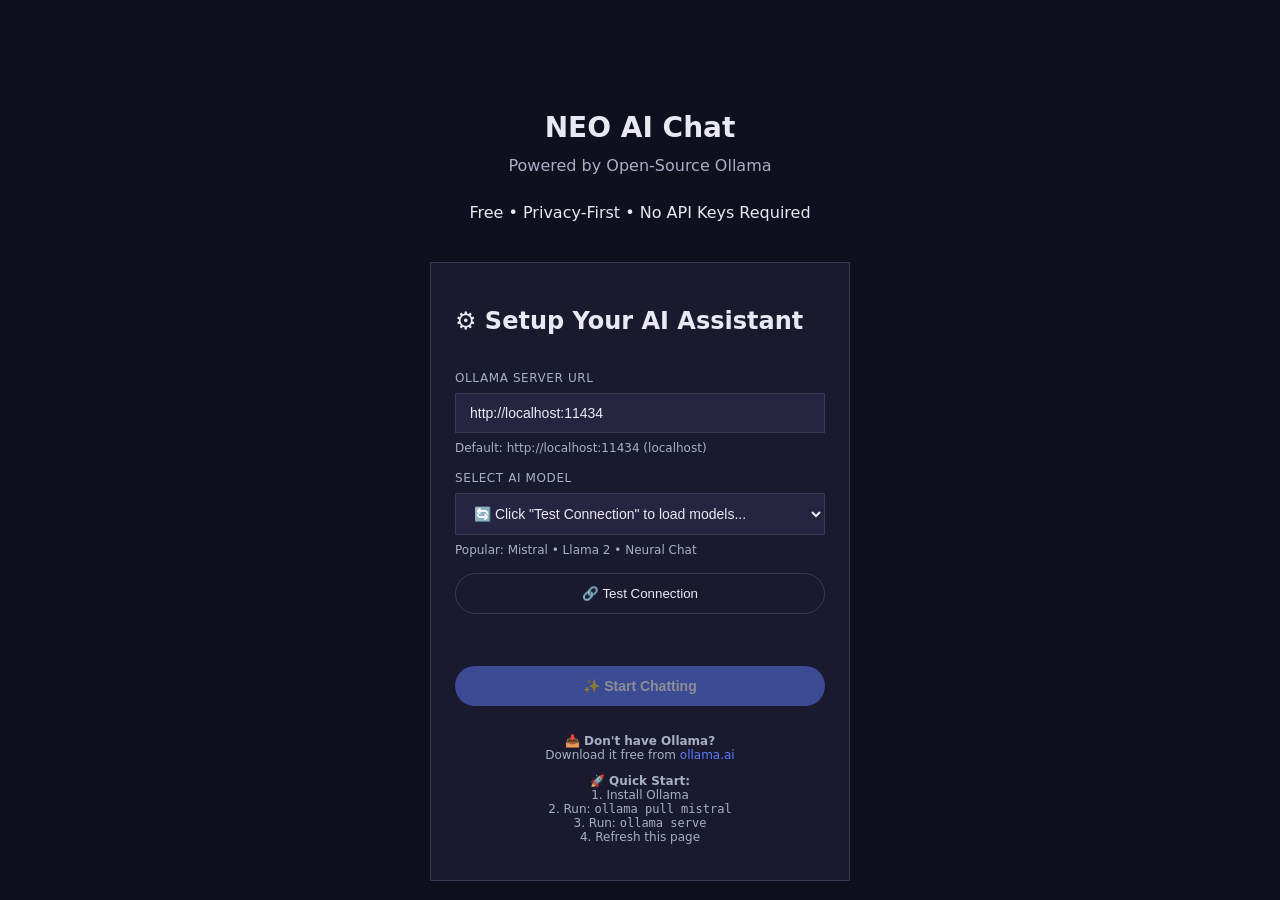
<file: index.html>
<!DOCTYPE html>
<html lang="en">
<head>
  <meta charset="UTF-8" />
  <meta name="viewport" content="width=device-width, initial-scale=1, maximum-scale=1, viewport-fit=cover" />
  <title>NEO AI Chat - Powered by Ollama</title>
  <meta name="theme-color" content="#0f0f1e" />
  <meta name="description" content="Professional AI Chat application powered by Ollama - Free, Open-Source, Privacy-Focused" />
  <link rel="manifest" href="manifest.json" />
  <link rel="stylesheet" href="style.css" />
  <style>
    /* Inline critical CSS for instant rendering */
    :root {
      --bg: #0f0f1e;
      --surface: #1a1a2e;
      --surface-2: #252541;
      --border: #3a3a52;
      --text: #e8e9f3;
      --text-dim: #a8afc4;
      --blue: #5b7cfa;
      --coral: #ff6b6b;
      --amber: #ffd93d;
      --green: #51cf66;
    }
    * { box-sizing: border-box; }
    html, body { height: 100%; margin: 0; padding: 0; background: var(--bg); color: var(--text); font-family: system-ui, -apple-system, sans-serif; }
  </style>
</head>
<body>
  <div id="app-root">

    <!-- ============================================================ -->
    <!-- SETUP SCREEN - Initial Ollama Configuration                 -->
    <!-- ============================================================ -->
    <div id="setup-screen">
      <div class="setup-container">
        <!-- Header with Logo/Branding -->
        <div class="setup-header">
          <div class="setup-orb">
            <div class="dot blue"></div>
            <div class="dot coral"></div>
            <div class="dot amber"></div>
            <div class="dot green"></div>
          </div>
          <h1>NEO AI Chat</h1>
          <p class="setup-tagline">Powered by Open-Source Ollama</p>
          <p class="setup-subtitle">Free • Privacy-First • No API Keys Required</p>
        </div>

        <!-- Setup Card -->
        <div class="setup-card">
          <h2>⚙️ Setup Your AI Assistant</h2>
          
          <!-- Server URL Input -->
          <div class="setup-section">
            <label class="setup-label">Ollama Server URL</label>
            <input 
              id="ollama-url" 
              type="text" 
              placeholder="http://localhost:11434" 
              value="http://localhost:11434"
              spellcheck="false"
              autocomplete="off"
            />
            <p class="setup-hint">Default: http://localhost:11434 (localhost)</p>
          </div>

          <!-- Model Selection -->
          <div class="setup-section">
            <label class="setup-label">Select AI Model</label>
            <select id="model-select">
              <option value="">🔄 Click "Test Connection" to load models...</option>
            </select>
            <p class="setup-hint" id="model-hint">Popular: Mistral • Llama 2 • Neural Chat</p>
          </div>

          <!-- Connection Test Button -->
          <button id="test-connection-btn" class="secondary-btn" style="width: 100%;">
            🔗 Test Connection
          </button>

          <!-- Connection Status Display -->
          <div id="connection-status" class="connection-status-box"></div>

          <!-- Start Button -->
          <button id="setup-start-btn" class="primary-btn" style="width: 100%;" disabled>
            ✨ Start Chatting
          </button>

          <!-- Footer Information -->
          <div class="setup-footer">
            <p class="setup-info-box">
              <strong>📥 Don't have Ollama?</strong><br/>
              Download it free from <a href="https://ollama.ai" target="_blank" rel="noopener noreferrer">ollama.ai</a>
            </p>
            <p class="setup-info-box">
              <strong>🚀 Quick Start:</strong><br/>
              1. Install Ollama<br/>
              2. Run: <code>ollama pull mistral</code><br/>
              3. Run: <code>ollama serve</code><br/>
              4. Refresh this page
            </p>
          </div>
        </div>
      </div>
    </div>

    <!-- ============================================================ -->
    <!-- MAIN APP SCREEN - Chat Interface                            -->
    <!-- ============================================================ -->
    <div id="app-screen" class="hidden">
      <div class="app-container">

        <!-- SIDEBAR - Conversations & Settings -->
        <aside class="sidebar">
          <!-- Sidebar Header -->
          <div class="sidebar-header">
            <div class="sidebar-orb">
              <div class="dot blue"></div>
              <div class="dot coral"></div>
              <div class="dot amber"></div>
              <div class="dot green"></div>
            </div>
            <h2>NEO</h2>
          </div>

          <!-- Conversations List -->
          <div class="conversations-list">
            <h3>💬 Conversations</h3>
            <div id="convos-container"></div>
            <button id="new-convo-btn" class="new-convo-btn">
              + New Chat
            </button>
          </div>

          <!-- Sidebar Footer - Actions -->
          <div class="sidebar-footer">
            <button id="sidebar-settings-btn" class="sidebar-btn" title="Settings">
              ⚙️ Settings
            </button>
            <button id="sidebar-export-btn" class="sidebar-btn" title="Export conversation">
              📥 Export
            </button>
            <button id="sidebar-clear-btn" class="sidebar-btn" title="Clear current chat">
              🗑️ Clear
            </button>
          </div>
        </aside>

        <!-- MAIN CHAT AREA -->
        <main class="chat-area">
          <!-- Top Bar with Model Info -->
          <div class="chat-header">
            <div class="model-info">
              <span class="model-badge" id="model-badge">
                🤖 Model: Loading...
              </span>
              <span class="connection-indicator" id="connection-indicator" title="Connected to Ollama"></span>
            </div>
            <button id="menu-btn" class="icon-btn" title="More options">
              ⋮
            </button>
          </div>

          <!-- Hero Section (shown when no chat) -->
          <div class="chat-hero" id="chat-hero">
            <div class="chat-orb" id="chat-orb">
              <div class="dot blue"></div>
              <div class="dot coral"></div>
              <div class="dot amber"></div>
              <div class="dot green"></div>
            </div>
            <h2>What can I help you with?</h2>
            <p id="hero-status">Ready to chat</p>
            
            <!-- Quick Action Buttons -->
            <div class="quick-actions">
              <button class="quick-action-btn" data-prompt="Explain quantum computing in simple terms">
                📚 Explain Concepts
              </button>
              <button class="quick-action-btn" data-prompt="Write a creative short story about space exploration">
                ✍️ Creative Writing
              </button>
              <button class="quick-action-btn" data-prompt="Help me learn Python basics">
                💻 Coding Help
              </button>
              <button class="quick-action-btn" data-prompt="What are the best productivity tips?">
                ⏰ Productivity Tips
              </button>
            </div>
          </div>

          <!-- Chat Transcript/Messages Area -->
          <div id="transcript" class="transcript">
            <div class="empty-state" id="empty-state">
              🎯 Start a conversation or choose a quick action above!
            </div>
          </div>

          <!-- Input Area -->
          <div class="input-bar">
            <!-- Main Input Controls -->
            <div class="input-controls">
              <button 
                id="voice-input-btn" 
                class="voice-btn" 
                title="Click to use voice input"
                aria-label="Voice input"
              >
                🎤
              </button>
              <textarea 
                id="chat-input" 
                rows="1" 
                placeholder="Type your message... (Shift+Enter for new line)"
                spellcheck="true"
                autocomplete="on"
              ></textarea>
              <button 
                id="send-btn" 
                class="send-btn" 
                title="Send message (Ctrl+Enter)"
                aria-label="Send message"
              >
                📤
              </button>
            </div>

            <!-- Secondary Actions -->
            <div class="input-actions">
              <button 
                id="theme-toggle-btn" 
                class="action-btn" 
                title="Toggle light/dark theme"
                aria-label="Toggle theme"
              >
                🌙
              </button>
              <button 
                id="copy-btn" 
                class="action-btn" 
                title="Copy last response"
                aria-label="Copy response"
              >
                📋
              </button>
            </div>
          </div>
        </main>
      </div>
    </div>

    <!-- ============================================================ -->
    <!-- SETTINGS MODAL - Configuration Options                      -->
    <!-- ============================================================ -->
    <div id="settings-modal" class="modal-backdrop hidden">
      <div class="modal-sheet">
        <!-- Modal Header -->
        <div class="modal-header">
          <h2>⚙️ Settings</h2>
          <button class="close-btn" id="close-settings" title="Close settings">✕</button>
        </div>

        <!-- Tab Navigation -->
        <div class="settings-tabs">
          <button class="tab-btn active" data-tab="general" title="General settings">
            General
          </button>
          <button class="tab-btn" data-tab="model" title="Model configuration">
            Model
          </button>
          <button class="tab-btn" data-tab="appearance" title="Appearance options">
            Appearance
          </button>
        </div>

        <!-- GENERAL TAB -->
        <div class="tab-content active" id="general-tab">
          <div class="settings-group">
            <label for="settings-url">🌐 Server URL</label>
            <input 
              id="settings-url" 
              type="text" 
              placeholder="http://localhost:11434"
              spellcheck="false"
            />
            <p class="setting-description">Your Ollama server address</p>
          </div>

          <div class="settings-group">
            <label for="auto-save-toggle">💾 Auto-Save Conversations</label>
            <label class="toggle-switch">
              <input type="checkbox" id="auto-save-toggle" checked />
              <span class="toggle-track"></span>
            </label>
            <p class="setting-description">Automatically save your chats</p>
          </div>

          <div class="settings-group">
            <label>🗑️ Clear Data</label>
            <button id="clear-history-btn" class="danger-btn" style="width: 100%;">
              Clear All Conversations
            </button>
            <p class="setting-description">This action cannot be undone</p>
          </div>
        </div>

        <!-- MODEL TAB -->
        <div class="tab-content" id="model-tab">
          <div class="settings-group">
            <label for="settings-model-select">🤖 Active Model</label>
            <select id="settings-model-select"></select>
            <p class="setting-description">Select which AI model to use</p>
          </div>

          <div class="settings-group">
            <label for="temp-slider">🎲 Temperature (Creativity)</label>
            <div class="slider-container">
              <input 
                type="range" 
                id="temp-slider" 
                min="0" 
                max="2" 
                step="0.1" 
                value="0.7"
              />
              <span id="temp-value">0.7</span>
            </div>
            <p class="setting-description">Lower = more focused, Higher = more creative</p>
          </div>

          <div class="settings-group">
            <label for="max-tokens-input">📏 Max Response Length</label>
            <input 
              type="number" 
              id="max-tokens-input" 
              value="2000"
              min="100"
              max="10000"
              step="100"
            />
            <p class="setting-description">Maximum tokens in response (1 token ≈ 4 characters)</p>
          </div>

          <div class="settings-group">
            <label for="system-prompt-input">📝 Custom System Prompt</label>
            <textarea 
              id="system-prompt-input" 
              rows="3"
              placeholder="You are a helpful AI assistant..."
            ></textarea>
            <p class="setting-description">Customize the AI's behavior (leave empty for default)</p>
          </div>
        </div>

        <!-- APPEARANCE TAB -->
        <div class="tab-content" id="appearance-tab">
          <div class="settings-group">
            <label>🎨 Theme</label>
            <div class="theme-options">
              <button class="theme-option active" data-theme="dark" title="Dark theme">
                🌙 Dark
              </button>
              <button class="theme-option" data-theme="light" title="Light theme">
                ☀️ Light
              </button>
              <button class="theme-option" data-theme="auto" title="System theme">
                ⚙️ Auto
              </button>
            </div>
          </div>

          <div class="settings-group">
            <label for="font-size-slider">📝 Font Size</label>
            <div class="slider-container">
              <input 
                type="range" 
                id="font-size-slider" 
                min="12" 
                max="18" 
                value="14"
              />
              <span id="font-size-value">14px</span>
            </div>
          </div>

          <div class="settings-group">
            <label>🔊 Sound Effects</label>
            <label class="toggle-switch">
              <input type="checkbox" id="sound-toggle" checked />
              <span class="toggle-track"></span>
            </label>
            <p class="setting-description">Play notification sounds</p>
          </div>

          <div class="settings-group">
            <label>⌨️ Keyboard Shortcuts</label>
            <div class="shortcuts-list">
              <div class="shortcut">
                <kbd>Enter</kbd> <span>Send message</span>
              </div>
              <div class="shortcut">
                <kbd>Shift + Enter</kbd> <span>New line</span>
              </div>
              <div class="shortcut">
                <kbd>Ctrl + K</kbd> <span>New conversation</span>
              </div>
              <div class="shortcut">
                <kbd>Ctrl + ,</kbd> <span>Open settings</span>
              </div>
            </div>
          </div>
        </div>

        <!-- Save Button -->
        <div class="modal-actions">
          <button id="save-settings-btn" class="primary-btn" style="flex: 1;">
            ✓ Save Changes
          </button>
        </div>
      </div>
    </div>

    <!-- ============================================================ -->
    <!-- EXPORT MODAL - Export Conversation                          -->
    <!-- ============================================================ -->
    <div id="export-modal" class="modal-backdrop hidden">
      <div class="modal-sheet">
        <!-- Modal Header -->
        <div class="modal-header">
          <h2>📥 Export Conversation</h2>
          <button class="close-btn" id="close-export" title="Close">✕</button>
        </div>

        <p class="export-description">Choose a format to download your conversation:</p>

        <!-- Export Options -->
        <div class="export-options">
          <button class="export-btn" id="export-json" title="Export as JSON">
            <span class="export-icon">📄</span>
            <span class="export-label">JSON</span>
            <span class="export-desc">Structured data format</span>
          </button>

          <button class="export-btn" id="export-markdown" title="Export as Markdown">
            <span class="export-icon">📝</span>
            <span class="export-label">Markdown</span>
            <span class="export-desc">Formatted text with markup</span>
          </button>

          <button class="export-btn" id="export-txt" title="Export as plain text">
            <span class="export-icon">📋</span>
            <span class="export-label">Text</span>
            <span class="export-desc">Plain text format</span>
          </button>

          <button class="export-btn" id="export-html" title="Export as HTML">
            <span class="export-icon">🌐</span>
            <span class="export-label">HTML</span>
            <span class="export-desc">Viewable in browser</span>
          </button>
        </div>

        <p class="export-footer" style="font-size: 12px; color: var(--text-dim); margin: 12px 0 0 0;">
          Your conversations are stored locally in your browser. They are never sent to external servers.
        </p>
      </div>
    </div>

  </div>

  <!-- Main Application Script -->
  <script src="script.js"></script>

  <!-- Analytics & Error Tracking (Optional) -->
  <script>
    // Simple error logger for debugging
    window.addEventListener('error', (event) => {
      console.error('Script error:', event.error);
    });

    // Service Worker Registration
    if ('serviceWorker' in navigator) {
      window.addEventListener('load', () => {
        navigator.serviceWorker.register('sw.js').catch(err => {
          console.log('SW registration failed:', err);
        });
      });
    }
  </script>
</body>
</html>
</file>
<file: style.css>
name=style.css
:root {
  --bg: #0f0f1e;
  --surface: #1a1a2e;
  --surface-2: #252541;
  --border: #3a3a52;
  --text: #e8e9f3;
  --text-dim: #a8afc4;
  --blue: #5b7cfa;
  --coral: #ff6b6b;
  --amber: #ffd93d;
  --green: #51cf66;
  --radius-lg: 16px;
  --radius-md: 12px;
  --radius-sm: 8px;
}

* { box-sizing: border-box; }

html, body {
  height: 100%;
  margin: 0;
  padding: 0;
  background: var(--bg);
  color: var(--text);
  font-family: -apple-system, BlinkMacSystemFont, "Segoe UI", Roboto, sans-serif;
  overflow: hidden;
}

#app-root { height: 100dvh; }

.hidden { display: none !important; }

/* ==================== ORBS & ANIMATIONS ==================== */

.orb {
  width: 96px;
  height: 96px;
  border-radius: 50%;
  position: relative;
  background: radial-gradient(circle at 32% 28%, #2a2d35, #0f1013 70%);
  box-shadow: 0 0 0 1px var(--border);
  flex-shrink: 0;
}

.orb .dot {
  position: absolute;
  width: 22%;
  height: 22%;
  border-radius: 50%;
  filter: blur(0.2px);
}

.orb .dot.blue  { background: var(--blue);  top: 8%;  left: 38%; }
.orb .dot.coral { background: var(--coral); top: 38%; left: 70%; }
.orb .dot.amber { background: var(--amber); top: 70%; left: 38%; }
.orb .dot.green { background: var(--green); top: 38%; left: 6%; }

.orb.small { width: 56px; height: 56px; }

.orb.listening { animation: pulse 1.1s ease-in-out infinite; }
.orb.thinking .dot { animation: orbit 1.6s linear infinite; }

@keyframes pulse {
  0%, 100% { transform: scale(1); }
  50% { transform: scale(1.08); }
}

@keyframes orbit {
  0%   { transform: rotate(0deg) translateY(-6px) rotate(0deg); opacity: 1; }
  100% { transform: rotate(360deg) translateY(-6px) rotate(-360deg); opacity: 1; }
}

/* ==================== BUTTONS ==================== */

.primary-btn {
  border: none;
  border-radius: 999px;
  padding: 12px 24px;
  font-size: 14px;
  font-weight: 600;
  background: var(--blue);
  color: #fff;
  cursor: pointer;
  transition: all 0.2s;
}

.primary-btn:hover { background: #6b8dff; }
.primary-btn:disabled { opacity: 0.5; cursor: not-allowed; }

.secondary-btn {
  border: 1px solid var(--border);
  background: transparent;
  color: var(--text);
  border-radius: 999px;
  padding: 12px 24px;
  cursor: pointer;
  transition: all 0.2s;
}

.secondary-btn:hover { background: var(--surface-2); }

.danger-btn {
  background: rgba(255, 107, 107, 0.1);
  border: 1px solid var(--coral);
  color: var(--coral);
  border-radius: 999px;
  padding: 10px 16px;
  cursor: pointer;
}

.icon-btn {
  width: 40px;
  height: 40px;
  border-radius: 50%;
  border: none;
  background: var(--surface-2);
  color: var(--text);
  cursor: pointer;
  font-size: 18px;
}

.icon-btn:hover { background: var(--border); }

/* ==================== SETUP SCREEN ==================== */

#setup-screen {
  height: 100%;
  display: flex;
  align-items: center;
  justify-content: center;
  padding: 20px;
}

.setup-container {
  width: 100%;
  max-width: 420px;
  display: flex;
  flex-direction: column;
  gap: 24px;
}

.setup-header {
  text-align: center;
  display: flex;
  flex-direction: column;
  align-items: center;
  gap: 12px;
}

.setup-orb { width: 80px; height: 80px; }

.setup-header h1 { font-size: 28px; margin: 0; }
.setup-tagline { color: var(--text-dim); margin: 0; }

.setup-card {
  background: var(--surface);
  border: 1px solid var(--border);
  border-radius: var(--radius-lg);
  padding: 24px;
  display: flex;
  flex-direction: column;
  gap: 16px;
}

.setup-section {
  display: flex;
  flex-direction: column;
  gap: 8px;
}

.setup-label {
  font-size: 12px;
  color: var(--text-dim);
  text-transform: uppercase;
  letter-spacing: 0.6px;
}

.setup-card input,
.setup-card select {
  border-radius: var(--radius-md);
  border: 1px solid var(--border);
  background: var(--surface-2);
  color: var(--text);
  padding: 11px 14px;
  font-size: 14px;
  outline: none;
}

.setup-hint {
  font-size: 12px;
  color: var(--text-dim);
  margin: 0;
}

#connection-status {
  min-height: 20px;
  font-size: 13px;
}

#connection-status.success { color: var(--green); }
#connection-status.error { color: var(--coral); }

.setup-footer {
  font-size: 12px;
  color: var(--text-dim);
  text-align: center;
  margin: 0;
}

.setup-footer a { color: var(--blue); text-decoration: none; }

/* ==================== APP SCREEN ==================== */

.app-container {
  height: 100%;
  display: grid;
  grid-template-columns: 280px 1fr;
  gap: 0;
}

/* SIDEBAR */
.sidebar {
  background: var(--surface);
  border-right: 1px solid var(--border);
  display: flex;
  flex-direction: column;
  overflow-y: auto;
  padding: 16px;
  gap: 16px;
}

.sidebar-header {
  display: flex;
  align-items: center;
  gap: 12px;
  padding-bottom: 12px;
  border-bottom: 1px solid var(--border);
}

.sidebar-orb { width: 48px; height: 48px; }
.sidebar-header h2 { margin: 0; font-size: 18px; }

.conversations-list {
  flex: 1;
  overflow-y: auto;
}

.conversations-list h3 {
  font-size: 12px;
  color: var(--text-dim);
  text-transform: uppercase;
  letter-spacing: 0.6px;
  margin: 0 0 12px 0;
}

.convo-item {
  background: var(--surface-2);
  border: 1px solid var(--border);
  border-radius: var(--radius-md);
  padding: 10px 12px;
  margin-bottom: 8px;
  cursor: pointer;
  font-size: 13px;
  overflow: hidden;
  text-overflow: ellipsis;
  white-space: nowrap;
  transition: all 0.2s;
}

.convo-item:hover { background: var(--border); }
.convo-item.active { background: var(--blue); color: #fff; }

.new-convo-btn {
  width: 100%;
  border: 1px dashed var(--border);
  background: transparent;
  color: var(--text-dim);
  border-radius: var(--radius-md);
  padding: 10px;
  cursor: pointer;
  font-size: 13px;
  transition: all 0.2s;
}

.new-convo-btn:hover { background: var(--surface-2); color: var(--text); }

.sidebar-footer {
  display: flex;
  flex-direction: column;
  gap: 8px;
  padding-top: 12px;
  border-top: 1px solid var(--border);
}

.sidebar-btn {
  background: transparent;
  border: 1px solid var(--border);
  color: var(--text-dim);
  border-radius: var(--radius-md);
  padding: 10px;
  cursor: pointer;
  font-size: 13px;
  transition: all 0.2s;
}

.sidebar-btn:hover { background: var(--surface-2); color: var(--text); }

/* CHAT AREA */
.chat-area {
  display: flex;
  flex-direction: column;
  overflow: hidden;
}

.chat-header {
  display: flex;
  justify-content: space-between;
  align-items: center;
  padding: 12px 16px;
  border-bottom: 1px solid var(--border);
  background: var(--bg);
}

.model-info {
  display: flex;
  align-items: center;
  gap: 12px;
}

.model-badge {
  font-size: 12px;
  background: var(--surface-2);
  border: 1px solid var(--border);
  padding: 6px 12px;
  border-radius: 999px;
  color: var(--text-dim);
}

.connection-indicator {
  width: 10px;
  height: 10px;
  border-radius: 50%;
  background: var(--green);
  animation: pulse-indicator 2s infinite;
}

@keyframes pulse-indicator {
  0%, 100% { opacity: 1; }
  50% { opacity: 0.5; }
}

.chat-hero {
  display: flex;
  flex-direction: column;
  align-items: center;
  justify-content: center;
  gap: 12px;
  padding: 32px 20px;
  flex-shrink: 0;
  text-align: center;
}

.chat-orb { width: 88px; height: 88px; }

.chat-hero h2 { font-size: 20px; margin: 0; }
.chat-hero p { color: var(--text-dim); font-size: 14px; margin: 0; }

.chat-hero.hidden { display: none; }

.transcript {
  flex: 1;
  overflow-y: auto;
  padding: 16px;
  display: flex;
  flex-direction: column;
  gap: 12px;
}

.empty-state {
  margin: auto;
  text-align: center;
  color: var(--text-dim);
  font-size: 14px;
}

.bubble {
  max-width: 75%;
  padding: 12px 16px;
  border-radius: var(--radius-md);
  font-size: 14px;
  line-height: 1.5;
  white-space: pre-wrap;
  word-wrap: break-word;
  animation: fadeInUp 0.3s ease;
}

@keyframes fadeInUp {
  from { opacity: 0; transform: translateY(8px); }
  to { opacity: 1; transform: translateY(0); }
}

.bubble.user {
  align-self: flex-end;
  background: var(--blue);
  color: #fff;
  border-bottom-right-radius: 4px;
}

.bubble.assistant {
  align-self: flex-start;
  background: var(--surface-2);
  border: 1px solid var(--border);
  border-bottom-left-radius: 4px;
}

.bubble.error {
  align-self: flex-start;
  background: rgba(255, 107, 107, 0.12);
  border: 1px solid rgba(255, 107, 107, 0.4);
  color: var(--coral);
}

.bubble.system {
  align-self: center;
  background: transparent;
  border: 1px solid var(--border);
  color: var(--text-dim);
  font-size: 12px;
}

/* INPUT BAR */
.input-bar {
  flex-shrink: 0;
  padding: 12px 16px 20px;
  background: var(--bg);
  border-top: 1px solid var(--border);
}

.input-controls {
  display: flex;
  align-items: flex-end;
  gap: 10px;
  margin-bottom: 8px;
}

.voice-btn {
  width: 48px;
  height: 48px;
  border-radius: 50%;
  border: none;
  background: var(--surface-2);
  color: var(--text);
  cursor: pointer;
  font-size: 20px;
  display: flex;
  align-items: center;
  justify-content: center;
  flex-shrink: 0;
  transition: all 0.2s;
}

.voice-btn:hover { background: var(--border); }
.voice-btn.active { background: var(--coral); color: #fff; }

#chat-input {
  flex: 1;
  resize: none;
  max-height: 100px;
  border-radius: var(--radius-md);
  border: 1px solid var(--border);
  background: var(--surface-2);
  color: var(--text);
  padding: 11px 14px;
  font-size: 14px;
  outline: none;
  font-family: inherit;
  line-height: 1.4;
}

.send-btn {
  width: 48px;
  height: 48px;
  border-radius: 50%;
  border: none;
  background: var(--blue);
  color: #fff;
  cursor: pointer;
  font-size: 20px;
  display: flex;
  align-items: center;
  justify-content: center;
  flex-shrink: 0;
  transition: all 0.2s;
}

.send-btn:hover { background: #6b8dff; }
.send-btn:disabled { opacity: 0.4; cursor: not-allowed; }

.input-actions {
  display: flex;
  gap: 8px;
  justify-content: flex-end;
}

.action-btn {
  background: transparent;
  border: none;
  color: var(--text-dim);
  cursor: pointer;
  font-size: 16px;
  opacity: 0.7;
  transition: opacity 0.2s;
}

.action-btn:hover { opacity: 1; }

/* ==================== MODALS ==================== */

.modal-backdrop {
  position: fixed;
  inset: 0;
  background: rgba(0, 0, 0, 0.6);
  display: flex;
  align-items: flex-end;
  z-index: 100;
}

.modal-sheet {
  width: 100%;
  max-width: 100%;
  height: auto;
  max-height: 80vh;
  background: var(--surface);
  border-top-left-radius: var(--radius-lg);
  border-top-right-radius: var(--radius-lg);
  padding: 20px;
  display: flex;
  flex-direction: column;
  gap: 16px;
  overflow-y: auto;
}

.modal-header {
  display: flex;
  justify-content: space-between;
  align-items: center;
}

.modal-header h2 { margin: 0; font-size: 18px; }

.close-btn {
  background: none;
  border: none;
  color: var(--text);
  font-size: 24px;
  cursor: pointer;
}

.settings-tabs {
  display: flex;
  gap: 8px;
  border-bottom: 1px solid var(--border);
}

.tab-btn {
  background: transparent;
  border: none;
  color: var(--text-dim);
  cursor: pointer;
  padding: 10px 16px;
  border-bottom: 2px solid transparent;
  transition: all 0.2s;
}

.tab-btn.active {
  color: var(--blue);
  border-bottom-color: var(--blue);
}

.tab-content {
  display: none;
  flex-direction: column;
  gap: 16px;
}

.tab-content.active { display: flex; }

.settings-group {
  display: flex;
  flex-direction: column;
  gap: 8px;
}

.settings-group label {
  font-size: 13px;
  font-weight: 600;
  color: var(--text);
}

.settings-group input,
.settings-group select {
  border-radius: var(--radius-md);
  border: 1px solid var(--border);
  background: var(--surface-2);
  color: var(--text);
  padding: 10px 12px;
  font-size: 13px;
  outline: none;
}

.settings-group input[type="range"] {
  cursor: pointer;
  padding: 0;
}

.settings-group span {
  font-size: 12px;
  color: var(--text-dim);
}

.toggle-switch {
  position: relative;
  width: 46px;
  height: 26px;
  display: inline-block;
}

.toggle-switch input {
  display: none;
}

.toggle-track {
  position: absolute;
  inset: 0;
  background: var(--surface-2);
  border: 1px solid var(--border);
  border-radius: 999px;
  transition: background 0.2s;
}

.toggle-track::before {
  content: "";
  position: absolute;
  width: 20px;
  height: 20px;
  left: 2px;
  top: 2px;
  border-radius: 50%;
  background: var(--text-dim);
  transition: transform 0.2s;
}

.toggle-switch input:checked + .toggle-track {
  background: var(--blue);
  border-color: var(--blue);
}

.toggle-switch input:checked + .toggle-track::before {
  transform: translateX(20px);
  background: #fff;
}

.theme-options {
  display: flex;
  gap: 8px;
}

.theme-option {
  flex: 1;
  border: 1px solid var(--border);
  background: var(--surface-2);
  color: var(--text-dim);
  border-radius: var(--radius-md);
  padding: 10px;
  cursor: pointer;
  transition: all 0.2s;
}

.theme-option.active {
  background: var(--blue);
  border-color: var(--blue);
  color: #fff;
}

.export-options {
  display: grid;
  grid-template-columns: 1fr 1fr;
  gap: 12px;
}

.export-btn {
  border: 1px solid var(--border);
  background: var(--surface-2);
  color: var(--text);
  border-radius: var(--radius-md);
  padding: 16px;
  cursor: pointer;
  font-size: 14px;
  transition: all 0.2s;
}

.export-btn:hover { background: var(--border); }

.modal-actions {
  display: flex;
  gap: 10px;
  margin-top: 10px;
}

.modal-actions button { flex: 1; }

/* ==================== RESPONSIVE ==================== */

@media (max-width: 768px) {
  .app-container { grid-template-columns: 1fr; }
  .sidebar { display: none; }
  .bubble { max-width: 90%; }
  .export-options { grid-template-columns: 1fr; }
}

@media (prefers-reduced-motion: reduce) {
  * { animation: none !important; transition: none !important; }
}
</file>
